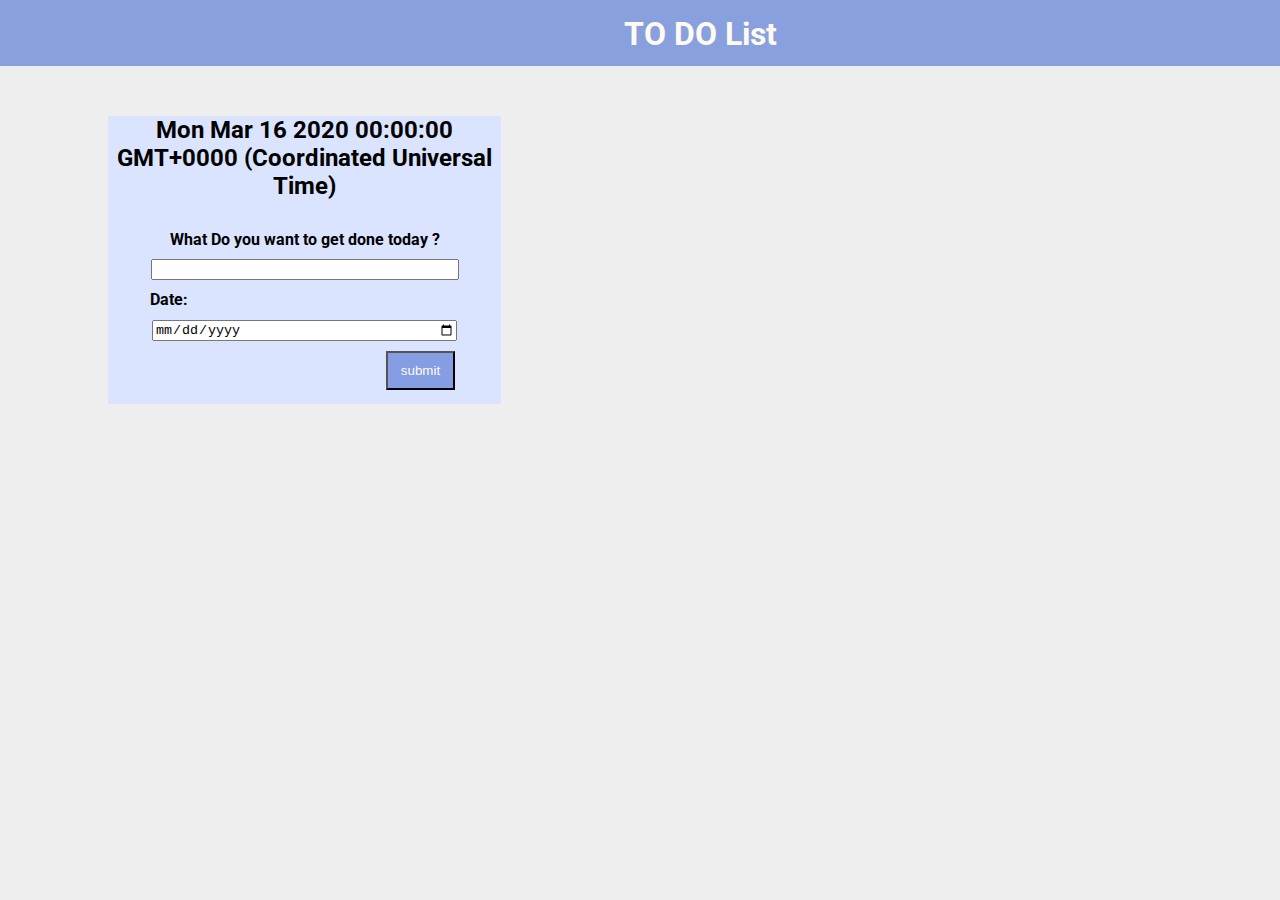
<file: index.html>
<!DOCTYPE html>
<html lang="en">
<head>
    <meta charset="UTF-8">
    <meta name="viewport" content="width=device-width, initial-scale=1.0">
    <title>Document</title>
    <link href="https://fonts.googleapis.com/css?family=Roboto&display=swap" rel="stylesheet">
<link rel="stylesheet" href="style.css"></head>
<body>
    <header>
        <h1>TO DO List</h1>
    </header>
    <main>
        <div id="form">
<form action="">
    <h2 id ="theDate"> </h2>
    <label for="">What Do you want to get done today ?</label>
    <br>
    <input type="text"  id ="Task" >
    <br>
    <label for="" id= "date">Date:</label>
    <br>
    <input type="date">
    <br>
<button type="submit" id= "submit">submit</button>

</form>
        </div>
        <div id="list">
            <ol id="list2">

            </ol>
        </div>
    </main>
    <script src="java.js"></script>
</body>
</html>
</file>
<file: style.css>
body{
    font-family: 'Roboto', sans-serif;
    background-color: #eee;
}
header {
    margin-top: -8px;
    padding-top: 0px;
height: 66px;
background-color: #6d8adbc7;
width: 1400px;
margin-left: -8px;
}
h1{
    margin-top: 0px;
    padding: 0px;
    text-align: center;
    padding-top: 15px;
    color:floralwhite;

}
#form{
    width:393px;
    height: 288px;
    background-color: #dae4ff;
    text-align: center;
    margin-left: 100px;
    margin-top: 50px;
}
label{
    font-weight: bold;
    display: inline-block;
    margin-left: 10px;
    margin: 10px;
}
#date {
    margin-left: -262px;
}
input{
    width: 300px;
}
#submit{
    float:right;
     background-color:#6d8adbc7 ;
     width: 69px;
     height: 39px;
     color: floralwhite;
     margin-right: 46px;
     margin-top: 10px;

}
#list
{
    width:393px;
    height: 288px;
    float: right;
    margin-top: -274px;
    margin-left: 40px;

}
</file>
